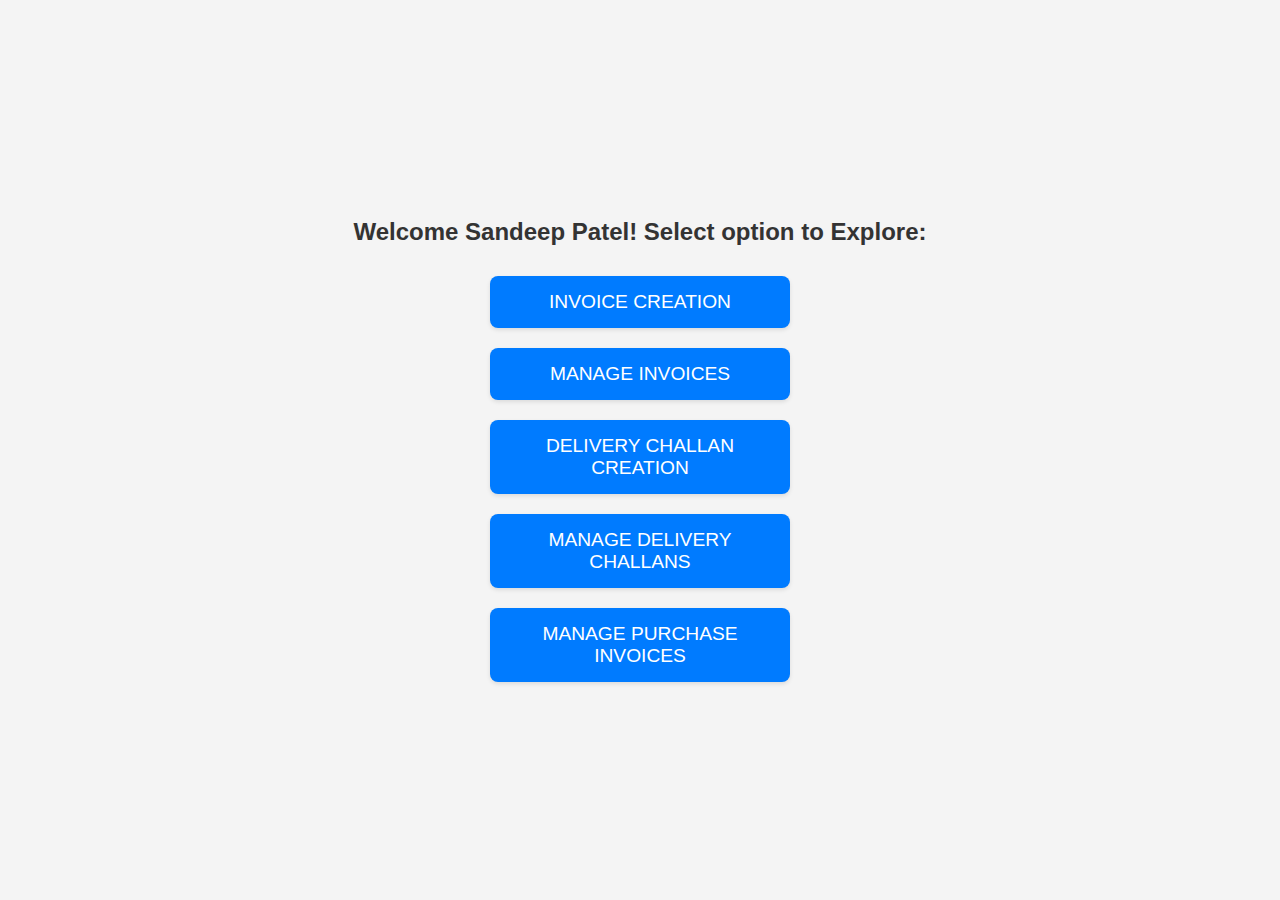
<file: buttons.html>
<!DOCTYPE html>
<html>
<head>
    <title>Select a Page</title>
    <meta name="viewport" content="width=device-width, initial-scale=1.0">
    <style>
        body {
            font-family: 'Segoe UI', Tahoma, Geneva, Verdana, sans-serif;
            background-color: #f4f4f4;
            display: flex;
            flex-direction: column;
            align-items: center;
            justify-content: center;
            min-height: 100vh;
            margin: 0;
        }

        h2 {
            color: #333;
            margin-bottom: 30px;
        }

        button {
            background-color: #007bff; /* Primary blue color */
            color: white;
            font-size: 1.2rem;
            padding: 15px 30px;
            margin-bottom: 20px;
            border: none;
            border-radius: 8px;
            cursor: pointer;
            transition: background-color 0.3s ease;
            width: 300px; /* Make buttons wider */
            text-align: center;
            box-shadow: 0 2px 4px rgba(0, 0, 0, 0.1);
        }

        button:hover {
            background-color: #0056b3; /* Darker shade on hover */
        }

        button:focus {
            outline: none;
            box-shadow: 0 0 0 3px rgba(0, 123, 255, 0.5); /* Add focus ring */
        }
    </style>
</head>
<body>
    <h2>Welcome Sandeep Patel! Select option to Explore:</h2>
    <button onclick="window.location.href='index.html?loggedIn=true'">INVOICE CREATION</button>
    <button onclick="window.location.href='invoice-manager.html?loggedIn=true'">MANAGE INVOICES</button>
    <button onclick="window.location.href='dc-index.html?loggedIn=true'">DELIVERY CHALLAN CREATION</button>
    <button onclick="window.location.href='challan-manager.html?loggedIn=true'">MANAGE DELIVERY CHALLANS</button>
    <button onclick="window.location.href='purchase-invoice-manager.html?loggedIn=true'">MANAGE PURCHASE INVOICES</button>
</body>
</html>
</file>
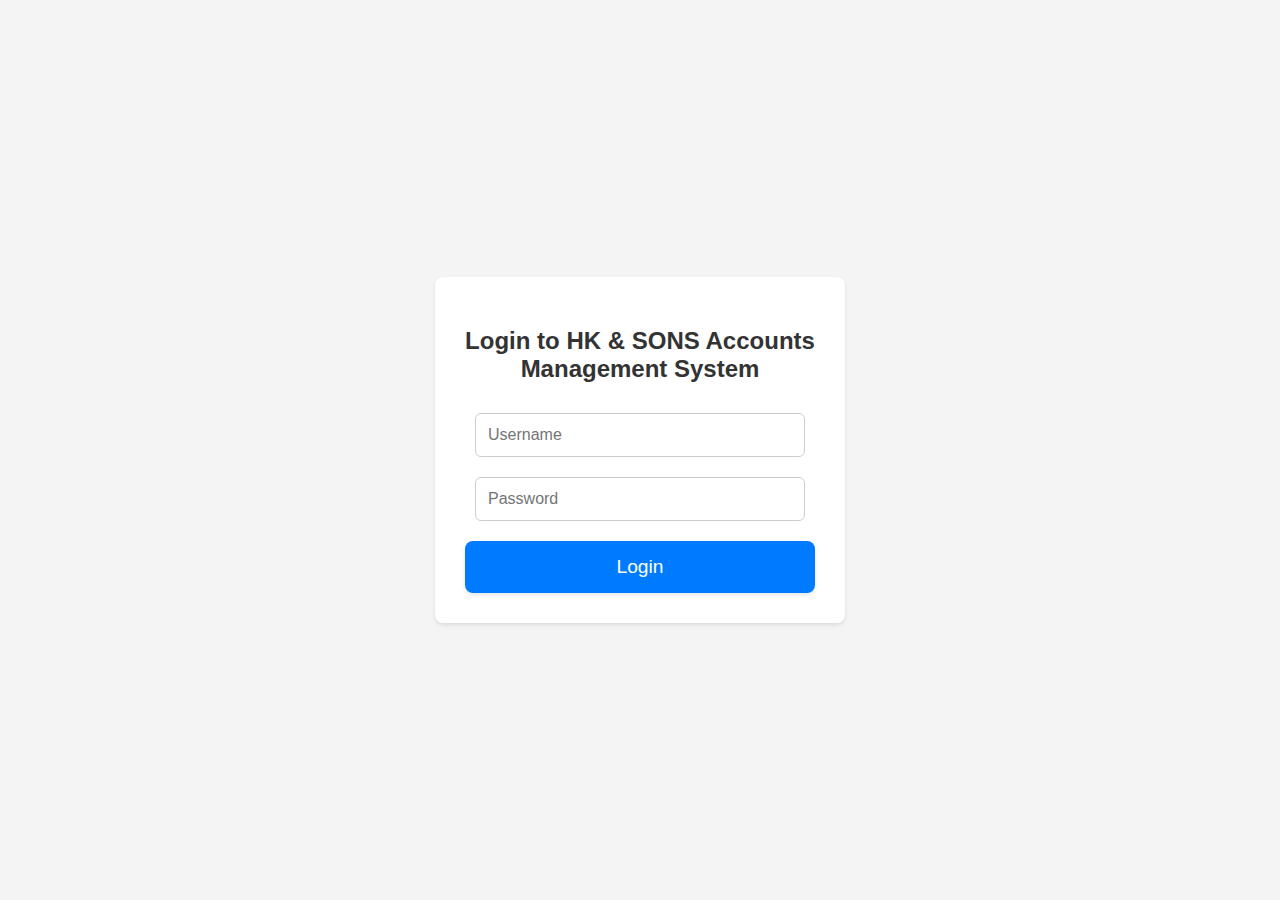
<file: login.html>
<!DOCTYPE html>
<html>
<head>
    <title>Login</title>
    <meta name="viewport" content="width=device-width, initial-scale=1.0">
    <style>
        body {
            font-family: 'Segoe UI', Tahoma, Geneva, Verdana, sans-serif;
            background-color: #f4f4f4;
            display: flex;
            justify-content: center;
            align-items: center;
            height: 100vh;
            margin: 0;
        }

        #login-container {
            background-color: #fff;
            padding: 30px;
            border-radius: 8px;
            box-shadow: 0 2px 4px rgba(0, 0, 0, 0.1);
            width: 350px; /* Slightly wider container */
            text-align: center;
        }

        h2 {
            color: #333;
            margin-bottom: 30px;
        }

        input {
            width: calc(100% - 20px); /* Adjust for padding */
            padding: 12px;
            margin-bottom: 20px;
            border: 1px solid #ccc;
            border-radius: 6px;
            box-sizing: border-box;
            font-size: 1rem;
        }

        button {
            background-color: #007bff; /* Primary blue color */
            color: white;
            font-size: 1.2rem;
            padding: 15px 30px;
            border: none;
            border-radius: 8px;
            cursor: pointer;
            transition: background-color 0.3s ease;
            width: 100%;
            box-shadow: 0 2px 4px rgba(0, 0, 0, 0.1);
        }

        button:hover {
            background-color: #0056b3; /* Darker shade on hover */
        }

        button:focus {
            outline: none;
            box-shadow: 0 0 0 3px rgba(0, 123, 255, 0.5); /* Add focus ring */
        }

        .error-message {
            color: #dc3545; /* Error red color */
            margin-top: 15px;
            font-size: 0.9rem;
        }
    </style>
</head>
<body>
    <div id="login-container">
        <h2>Login to HK & SONS Accounts Management System</h2>
        <input type="text" id="username" placeholder="Username" required>
        <input type="password" id="password" placeholder="Password" required>
        <button type="button" onclick="login()">Login</button>
        <p id="error-message" class="error-message" style="display: none;"></p>
    </div>

    <script>
        function login() {
            const username = document.getElementById('username').value;
            const password = document.getElementById('password').value;
            const errorMessage = document.getElementById('error-message');

            // Hardcoded username and password
            if (username === "hksons" && password === "hksons2025") { // Replace with your credentials
                window.location.href = 'buttons.html?loggedIn=true'; // Redirect to buttons.html
            } else {
                errorMessage.textContent = "Invalid username or password.";
                errorMessage.style.display = 'block';
            }
        }
    </script>
</body>
</html>
</file>
